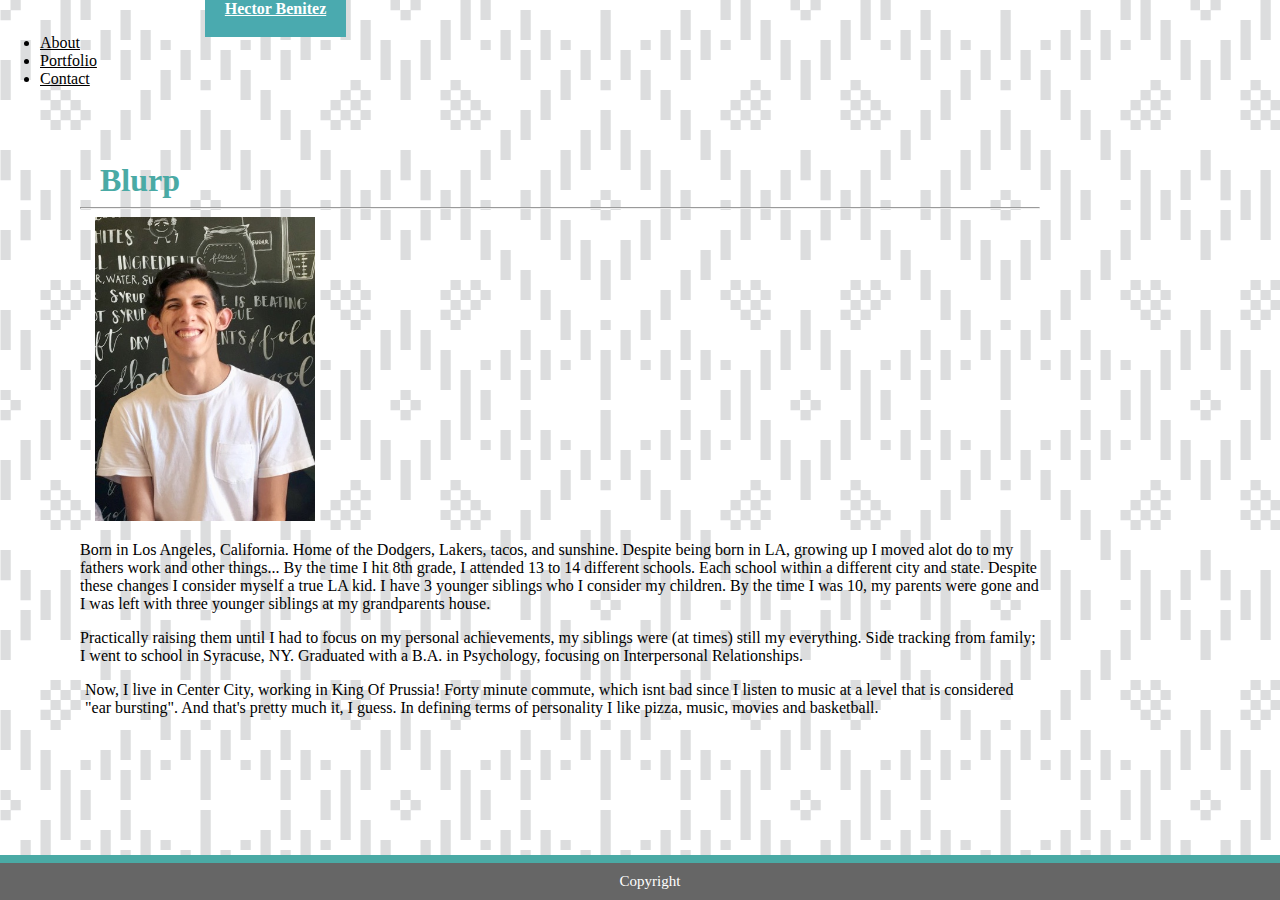
<file: index.html>
<!doctype html>
<html lang="en-us">

<head>
    <meta charset="utf-8">
    <meta name=viewport content=“width=device-width,initial-scale=1”>
</head>


<title>
    Bootstrappin' till I die
</title>
<link rel="stylesheet" href="https://stackpath.bootstrapcdn.com/bootstrap/4.1.3/css/bootstrap.min.css" integrity="sha384-MCw98/SFnGE8fJT3GXwEOngsV7Zt27NXFoaoApmYm81iuXoPkFOJwJ8ERdknLPMO"
    crossorigin="anonymous">
<link rel="stylesheet" type="text/css" href="style.css">

<body>

    <nav class="navbar navbar-light bg-light">
        <a class="navbar-brand" href="#" style="color: #ffffff; background-color: #4aaaaf; margin-left: 16%; padding: 20px; font-family: 'Georgia', 'Times New Roman', Times, serif ">
            <strong>
                Hector Benitez
            </strong>
        </a>
        <ul class="nav justify-content-end">
            <li class="nav-item">
                <a class="nav-link active" href="index.html" style="color:black">About</a>
            </li>
            <li class="nav-item">
                <a class="nav-link" href="portfolio.html" style="color:black">Portfolio</a>
            </li>
            <li class="nav-item">
                <a class="nav-link" href="contact.html" style="color:black">Contact</a>
            </li>
        </ul>
    </nav>
    <br>
    <div class="container">
        <div class="row">
            <div class="card" style="width: 960px; height:auto; overflow: auto">
                <div class="col-md-12 col-sm-12">
                    <h1>
                        <strong>
                            Blurp
                        </strong>
                    </h1>
                    <hr>
                    <div class="row">
                        <div class="col-md-3 col-sm-12">
                            <img src="Assets/images/IMG_3331.jpg" class="img-fluid" style="width: 220px">
                        </div>
                        <div class="col-md-9 col-sm-12">
                            <p>
                                Born in Los Angeles, California. Home of the Dodgers, Lakers, tacos, and sunshine.
                                Despite being born in LA, growing up I moved alot do to my fathers work and other
                                things...
                                By the time I hit 8th grade, I attended 13 to 14 different schools.
                                Each school within a different city and state. Despite these changes I consider myself
                                a true LA kid. I have 3 younger siblings who I consider my children. By the time I was 10, my
                                parents were gone and I was left with three younger siblings at my grandparents house.
                            </p>
                        
                        <div class="col-lg-12 col-md-12 col-sm-12">
                                <p>
                                    Practically raising them until I had to focus on my personal achievements, my
                                    siblings were (at times) still my everything. Side tracking from family; I went to school in Syracuse, NY. 
                                    Graduated with a B.A. in Psychology, focusing on Interpersonal Relationships.
                                </p>
                        </div>
                    </div>
                            
                        <div class="row">
                            <div class="col-lg-12 col-md-12 col-sm-12">
                                <p style="margin-left: 5px">
                                    Now, I live in Center City, working in King Of Prussia! Forty minute commute, which
                                    isnt bad since I listen to music at a level that is considered "ear bursting".
                                    And that's pretty much it, I guess. In defining terms of personality I like pizza,
                                    music, movies and basketball.
                                </p>
                            </div>
                        </div>

                    </div>
                </div>
            </div>
            <footer class="page-footer pt-4">
                <div class="footer-copyright text-center py-3">Copyright
                </div>
        </div>
    </div>





</body>

</html>
</file>
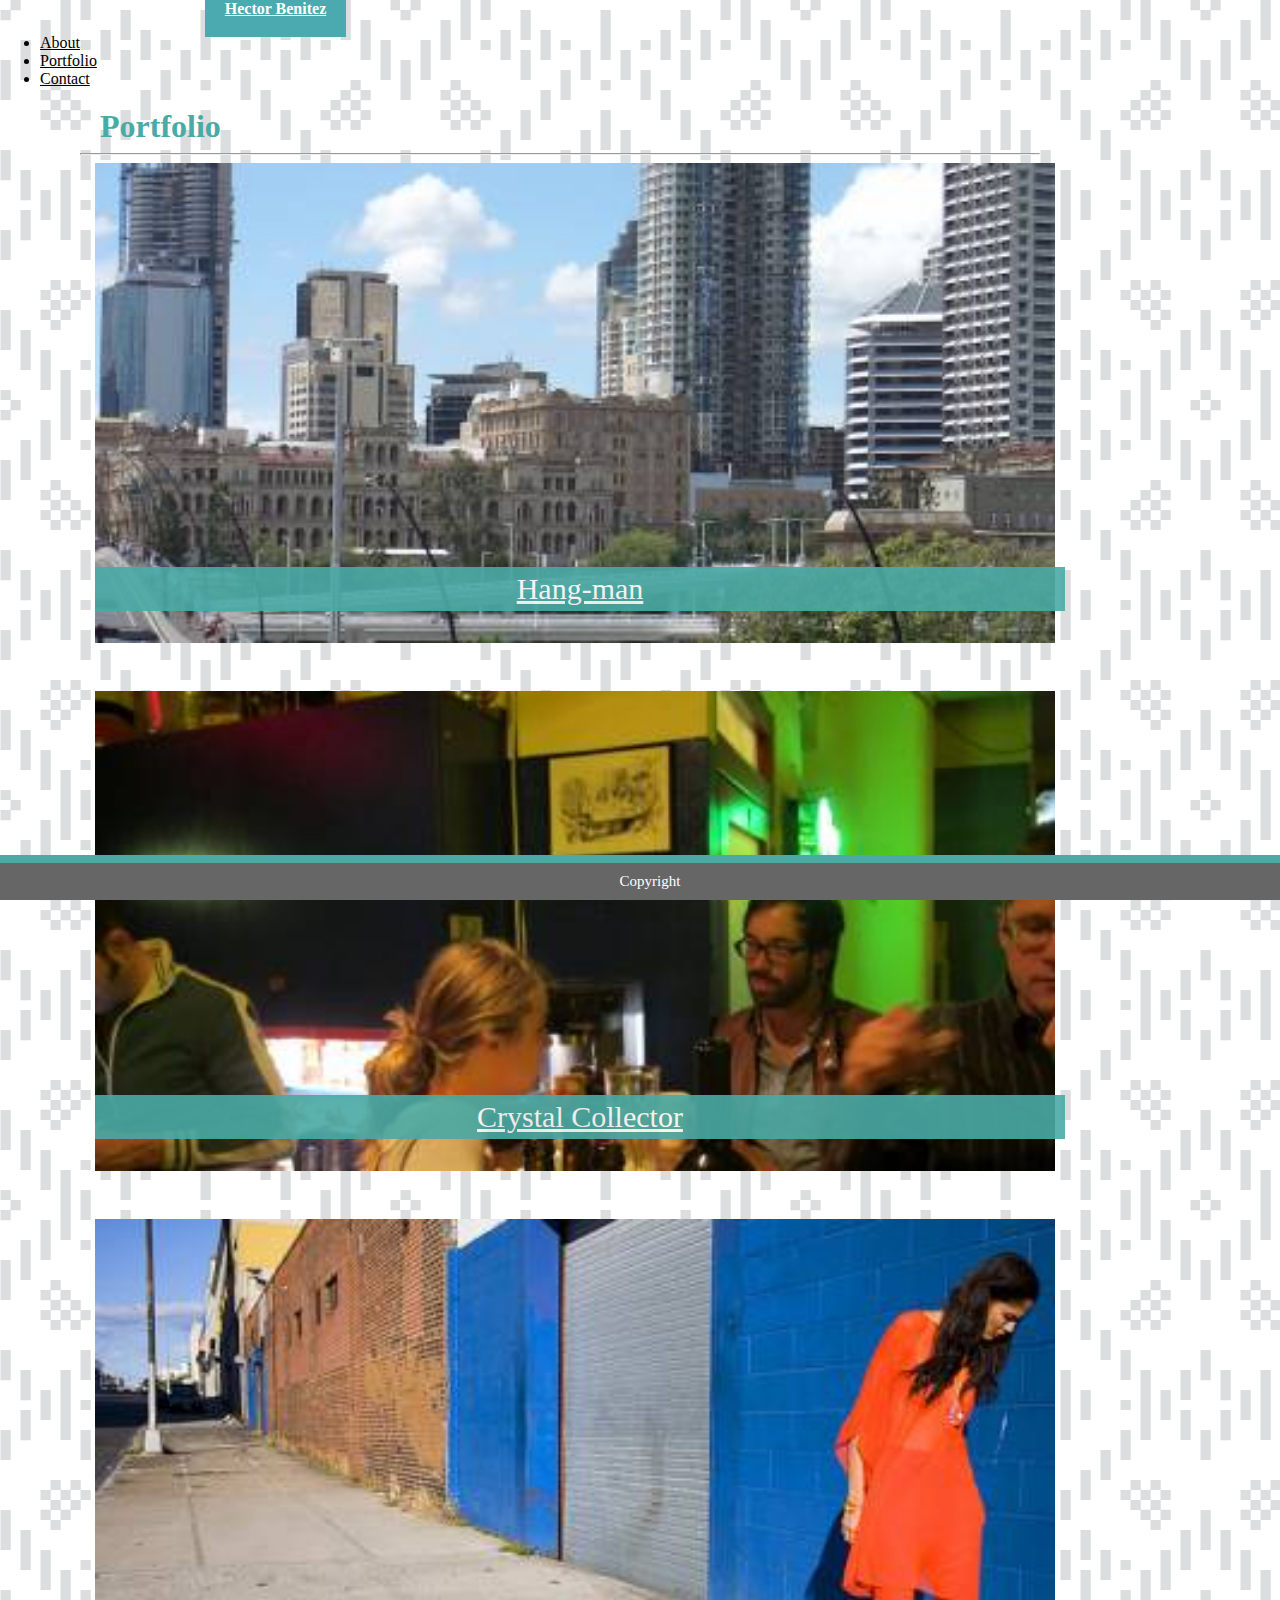
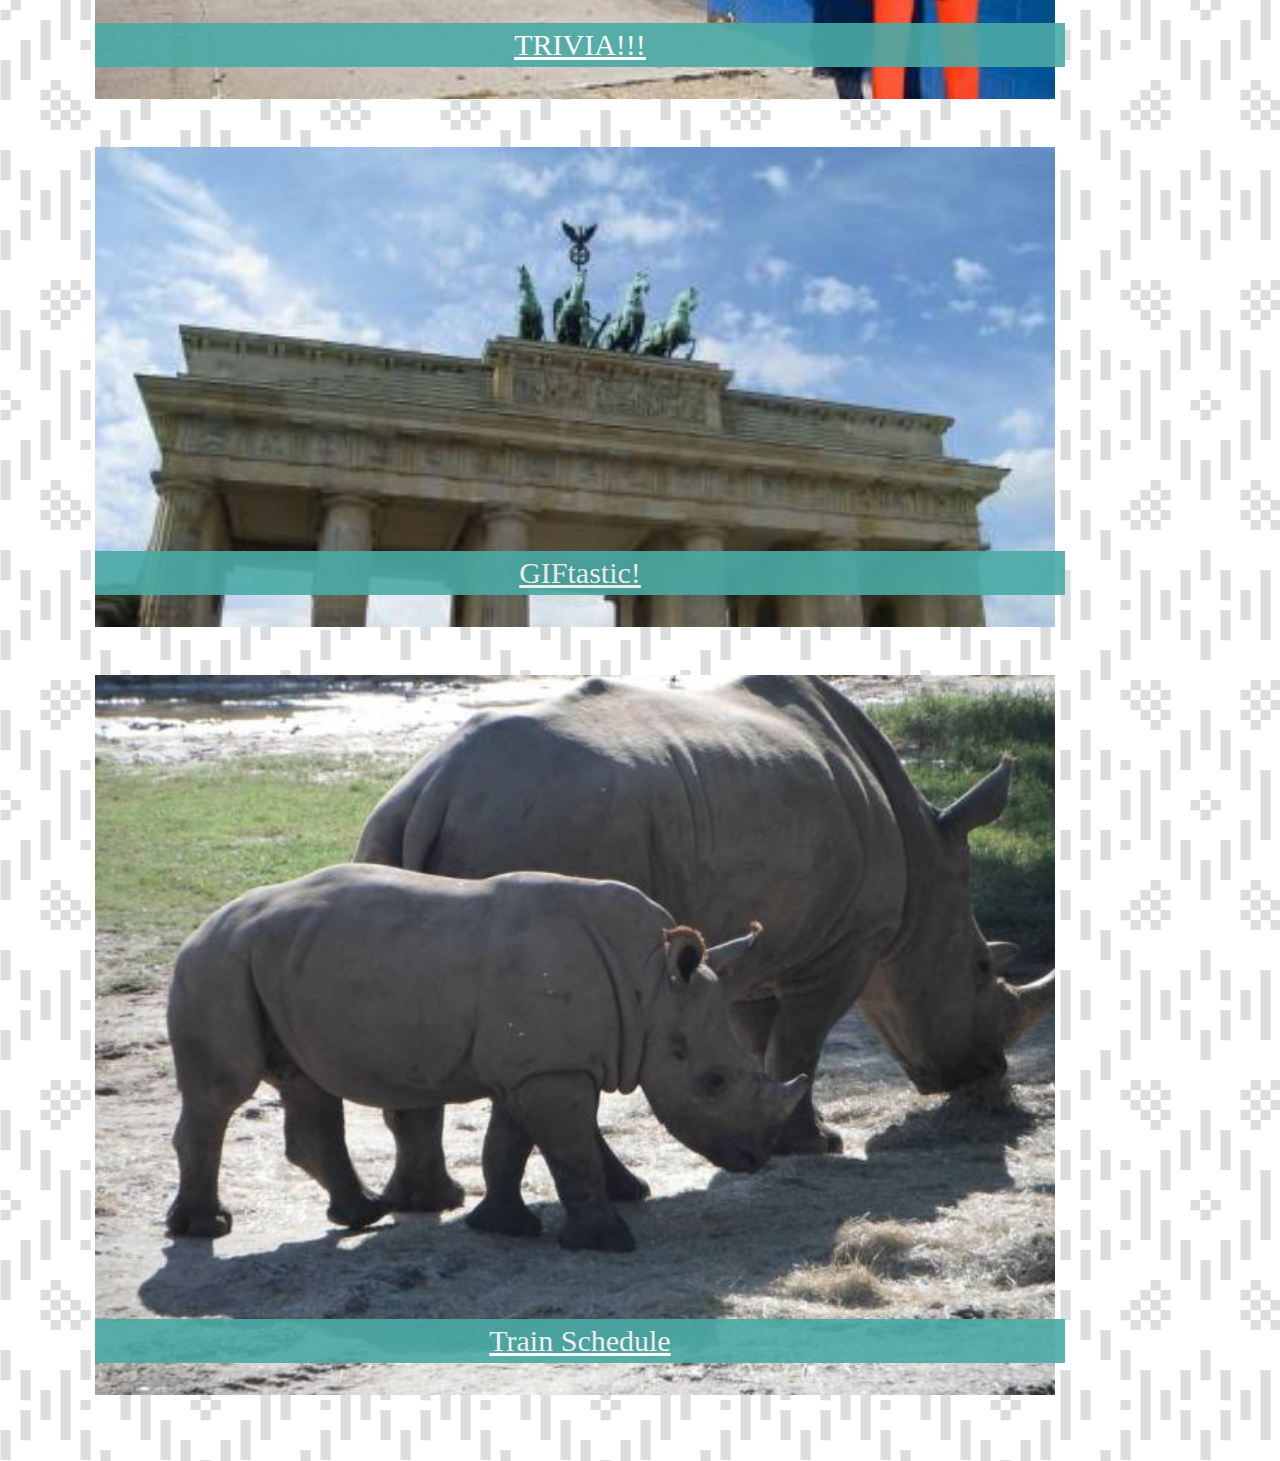
<file: portfolio.html>
<!doctype html>
<html lang="en-us">

<head>
    <meta charset="utf-8">
    <meta name=viewport content=“width=device-width,initial-scale=1”>
</head>
<title>
    Bootstrappin' till I die
</title>
<link rel="stylesheet" href="https://stackpath.bootstrapcdn.com/bootstrap/4.1.3/css/bootstrap.min.css" integrity="sha384-MCw98/SFnGE8fJT3GXwEOngsV7Zt27NXFoaoApmYm81iuXoPkFOJwJ8ERdknLPMO"
    crossorigin="anonymous">
<link rel="stylesheet" type="text/css" href="style.css">

<body>
    <nav class="navbar navbar-light bg-light">
        <a class="navbar-brand" href="#" style="color: #ffffff; background-color: #4aaaaf; margin-left: 16%; padding: 20px; font-family: 'Georgia', 'Times New Roman', Times, serif ">
            <strong>
                Hector Benitez
            </strong>
        </a>
        <ul class="nav justify-content-end">
            <li class="nav-item">
                <a class="nav-link active" href="index.html" style="color:black">About</a>
            </li>
            <li class="nav-item">
                <a class="nav-link" href="portfolio.html" style="color:black">Portfolio</a>
            </li>
            <li class="nav-item">
                <a class="nav-link" href="contact.html" style="color:black">Contact</a>
            </li>
        </ul>
    </nav>
    <div class="container">
        <div class="card" style="width: 960px; height:auto">
            <h1>
                Portfolio
            </h1>
            <hr>
            <div class="row">
                <div class="col-lg-4 col-md-3 col-sm-12 col-xs-12">
                    <img src="Assets/images/lorempixel-1.jpg" clas="img-fluid" alt="this is photo" />
                    <div class="caption">
                        <a href="https://h-benitez13.github.io/Word-Guess-Game/" style="color: #ffffff;">
                            Hang-man</a>
                    </div>
                </div>
                <div class="col-lg-4 col-md-3 col-sm-12 col-xs-12">
                    <img src="Assets/images/lorempixel-2.jpg" class="img-fluid" alt="another one" />
                    <div class="caption">
                        <a href="https://h-benitez13.github.io/unit-4-game/" style="color: #ffffff;">
                            Crystal Collector</a>
                    </div>
                </div>
            </div>

            <div class="row">
                <div class="col-lg-4 col-md-3 col-sm-12 col-xs-12">
                    <img src="Assets/images/lorempixel-3.jpg" class="img-fluid" alt="safeword" />
                    <div class="caption">
                        <a href="https://h-benitez13.github.io/Trivia/" style="color: #ffffff;">

                            TRIVIA!!!</a>
                    </div>
                </div>
                <div class="col-lg-4 col-md-3 col-sm-12 col-xs-12">
                    <img src="Assets/images/lorempixel.jpg" class="img-fluid" alt="pineapple" />
                    <div class="caption">
                        <a href="https://h-benitez13.github.io/GIFtastic/" style="color: #ffffff;">

                            GIFtastic!</a>
                    </div>
                </div>
            </div>

            <div class="row">
                <div class="col-lg-4 col-md-3 col-sm-12 col-xs-12">
                    <img src="Assets/images/animals-q-c-640-480-1.jpg" class="img-fluid" alt="errbody eats" />
                    <div class="caption">
                        <a href="https://h-benitez13.github.io/Thomas-the-train/" style="color: #ffffff;">

                            Train Schedule</a>
                    </div>

                </div>
            </div>
        </div>
        <br>

        <footer class="page-footer pt-4">
            <div class="footer-copyright text-center py-3">Copyright
            </div>







    </div>






</body>

</html>
</file>
<file: style.css>
body {
    margin: 0px;
    background: url('Assets/images/folk-pattern.png')
    
}


.card{
    margin-top: 20px;
    width: 960px;
    height: auto;
    margin-left: 80px;
}


a:hover {
    background-color: #4aaaa5;
    color: white;
}

a:active{
    background-color: #4aaaa5;
    color: white;
  }

h1{
    margin: 20px 0 0 20px;
    color: #4aaaa5;
}

img{
    width: 100%;
    object-fit: cover;
    overflow: hidden;
    margin-left: 15px;
}

.caption{
    font-size: 30px;
    width: 100%;
    left: 15px;
    opacity: 0.9;
    position: relative;
    bottom: 80px;
    text-align: center;
    color: #ffffff;
    padding: 5px;
    background: #4aaaa5
}

.badge{
    font-size: 30px;
    opacity: 0.9;
    position: relative;
    left: 30px;
    bottom: 80px;
    text-align: center;
    color: #ffffff;
    padding: 5px;
    background: #4aaaa5
}

button:active{
    background: #4aaaa5;

}



footer{
    position: fixed;
    left: 0;
    bottom: 0;
    width: 100%;
    clear: both;
    Border-top: 8px solid #4aaaa5;
    background-color: #666666;
    text-align: center;
    font-size: 15px;
    padding: 10px;
    color: #fff;
}
</file>
